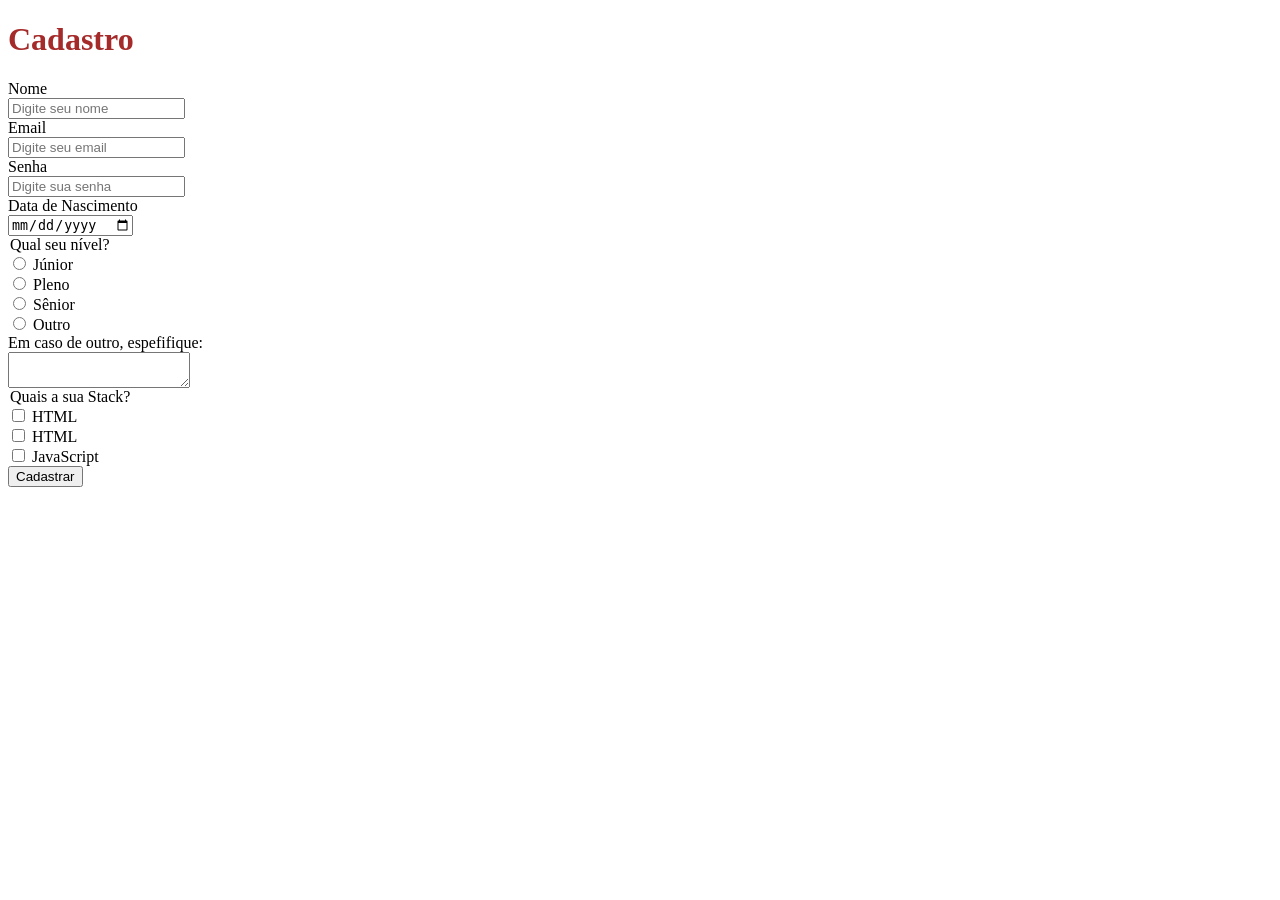
<file: pages/formulario.html>
<!DOCTYPE html>
<html lang="pt-br">
<head>
    <meta charset="UTF-8">
    <meta name="viewport" content="width=device-width, initial-scale=1.0">
    <title>Formulário HTML</HTML></title> 
    <link rel="stylesheet" href="../styles/formulario.css">
    <!-- <style>
        label {
            display: block;
        }
    </style> (Outra forma de style display block)--> 

</head>
<body>
    <h1 style="color: brown;">Cadastro</h1>
     <form> 
        <div>
        <label class="block" for="nome">Nome</label>
        <input type="text" id="nome" name="nome" required placeholder="Digite seu nome">
        </div>
        <div>
        <label class="block" for="email">Email</label>
        <input type="email" name="email" id="email" required placeholder="Digite seu email">
        </div>
        <div>
            <label class="block" for="senha">Senha</label>
            <input type="password" name="senha" id="senha" required placeholder="Digite sua senha">
        </div>
        <div>
            <label class="block" for="nasc">Data de Nascimento</label>
            <input type="date" name="nasc" id="nasc">
        </div>
        <div>
            <legend>Qual seu nível?</legend>
            <div>
                <input type="radio" name="nível" id="jr" value="junior">
                <label for="jr">Júnior</label>
            </div> 
            <div>
                <input type="radio" name="nível" id="pl" value="pleno">
                <label for="pl">Pleno</label>
            </div>
            <div>
                <input type="radio" name="nível" id="sr" value="senior">
                <label for="sr">Sênior</label>
            </div>
            <div>
                <input type="radio" name="nível" id="outro">
                <label for="outro">Outro</label>
                <div>
                    <label for="observação">Em caso de outro, espefifique:</label>
                    <textarea class="block" name="Observação" id="Observação" maxlength="10"></textarea>
                </div>
            </div>
        </div>
        
        <div>
            <legend>Quais a sua Stack?</legend>
        </div>
                <div>
                <input type="checkbox" name="stack" id="html" value="html">
                <label for="html">HTML</label>
            </div>
						<div>
							<input type="checkbox" name="stack" id="css" value="css">
							<label for="CSS">HTML</label>
					</div>
					<div>
						<input type="checkbox" name="stack" id="js" value="JavaScript">
						<label for="js">JavaScript</label>
				</div>
        </div>
        <button>Cadastrar</button>
    </form>
</body> 
</html>
</file>
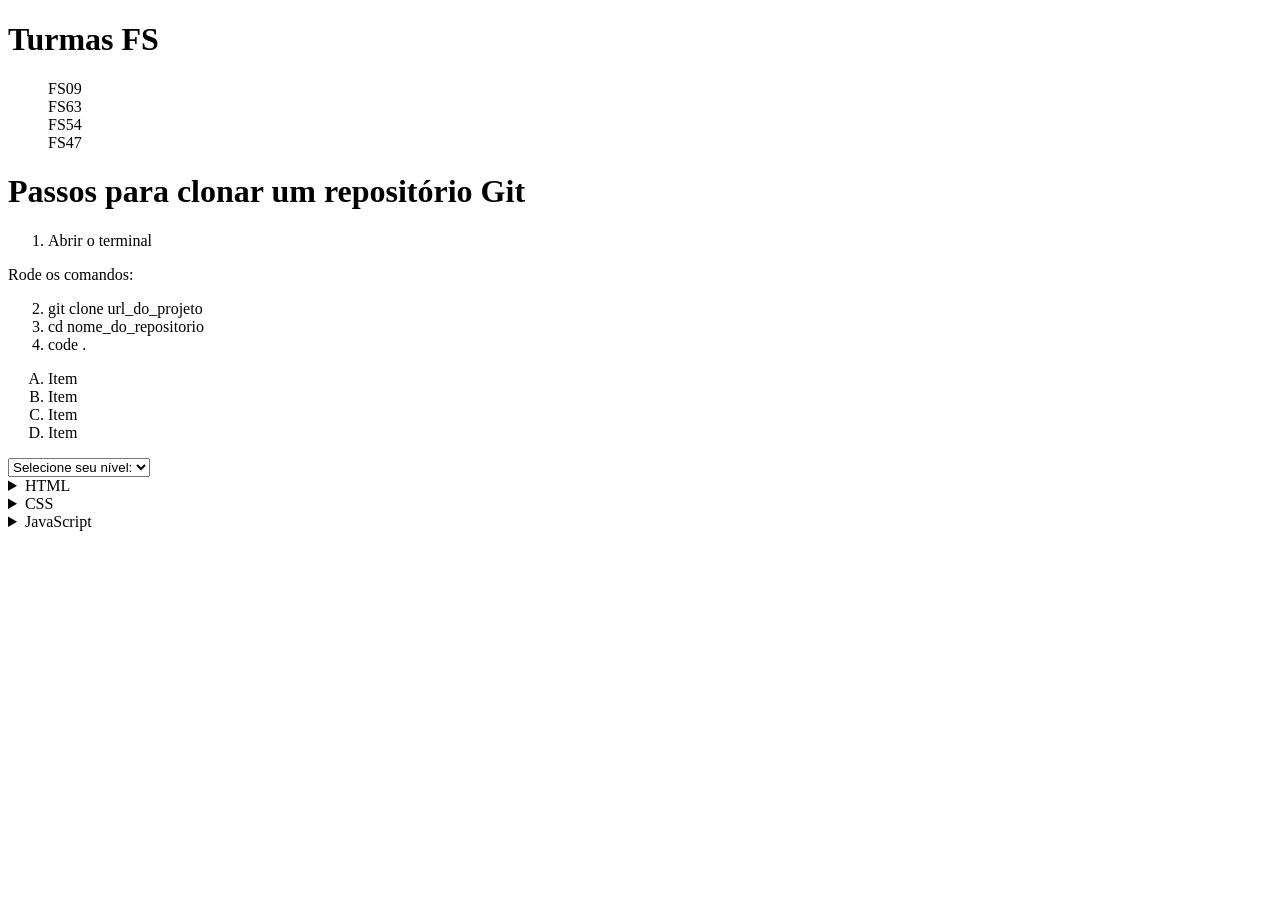
<file: pages/listas.html>
<!DOCTYPE html>
<html lang="pt-br">
  <head>
    <meta charset="UTF-8" />
    <meta name="viewport" content="width=device-width, initial-scale=1.0" />
    <title>Listas HTML</title>
  </head>
  <body>
    <!-- Lista não ordenada  -->
    <h1>Turmas FS</h1>
    <ul style="list-style: none">
      <li>FS09</li>
      <li>FS63</li>
      <li>FS54</li>
      <li>FS47</li>
    </ul>

    <!-- Lista ordenada -->
    <h1>Passos para clonar um repositório Git</h1>
    <ol type="1">
      <li>Abrir o terminal</li>
    </ol>
    <p>Rode os comandos:</p>
    <ol type="1" start="2">
      <li>git clone url_do_projeto</li>
      <li>cd nome_do_repositorio</li>
      <li>code .</li>
    </ol>

    <ol type="A">
      <li>Item</li>
      <li>Item</li>
      <li>Item</li>
      <li>Item</li>
    </ol>

    <!-- Select - lista de opções -->
    <select name="nivel" id="nivel">
      <option disabled selected>Selecione seu nível:</option>
      <option value="trainee">Trainee</option>
      <option value="junior">Júnior</option>
      <option value="pleno">Pleno</option>
      <option value="senior">Sênior</option>
    </select>

    <!-- details -->

    <details>
      <summary>HTML</summary>
      <p>Linguagem de Marcação de Hipertexto</p>
    </details>
    <details>
      <summary>CSS</summary>
      <p>Linguagem de Estilização</p>
    </details>
    <details>
      <summary>JavaScript</summary>
      <p>Linguagem de Programação</p>
    </details>
  </body>
</html>
</file>
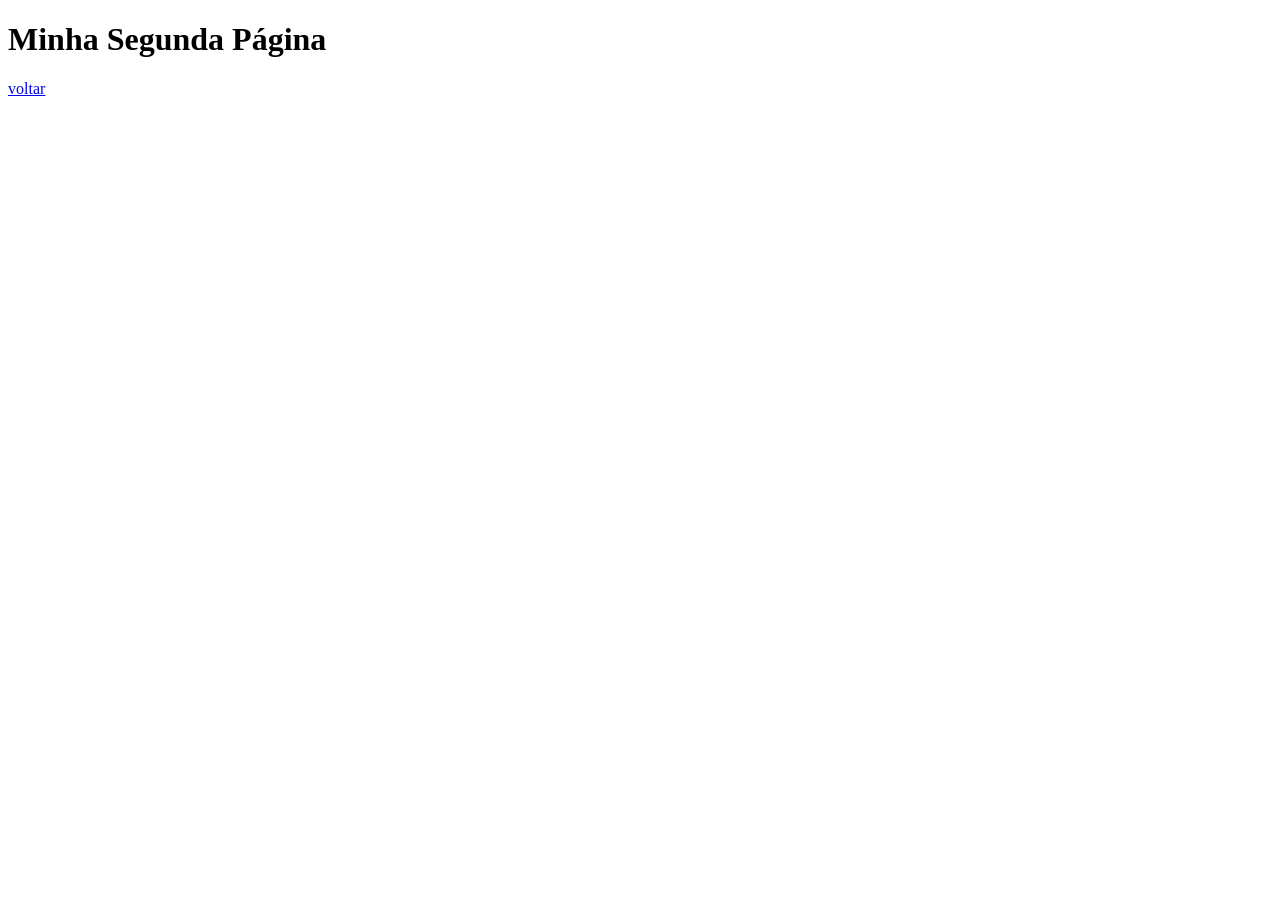
<file: pages/segundaPagina.html>
<!DOCTYPE html>
<html lang="pt-br">
<head>
    <meta charset="UTF-8">
    <meta name="viewport" content="width=device-width, initial-scale=1.0">
    <title>Segunda Página</title>
</head>
<body>
 <h1>Minha Segunda Página</h1>  
 <a href="./index.html">voltar</a> 
</body>
</html>
</file>
<file: styles/formulario.css>
h1 {
    color: rgb(236, 4, 4);
}

/* Seletor de Classe 8.* */
.block {
    display: block;
}
</file>
